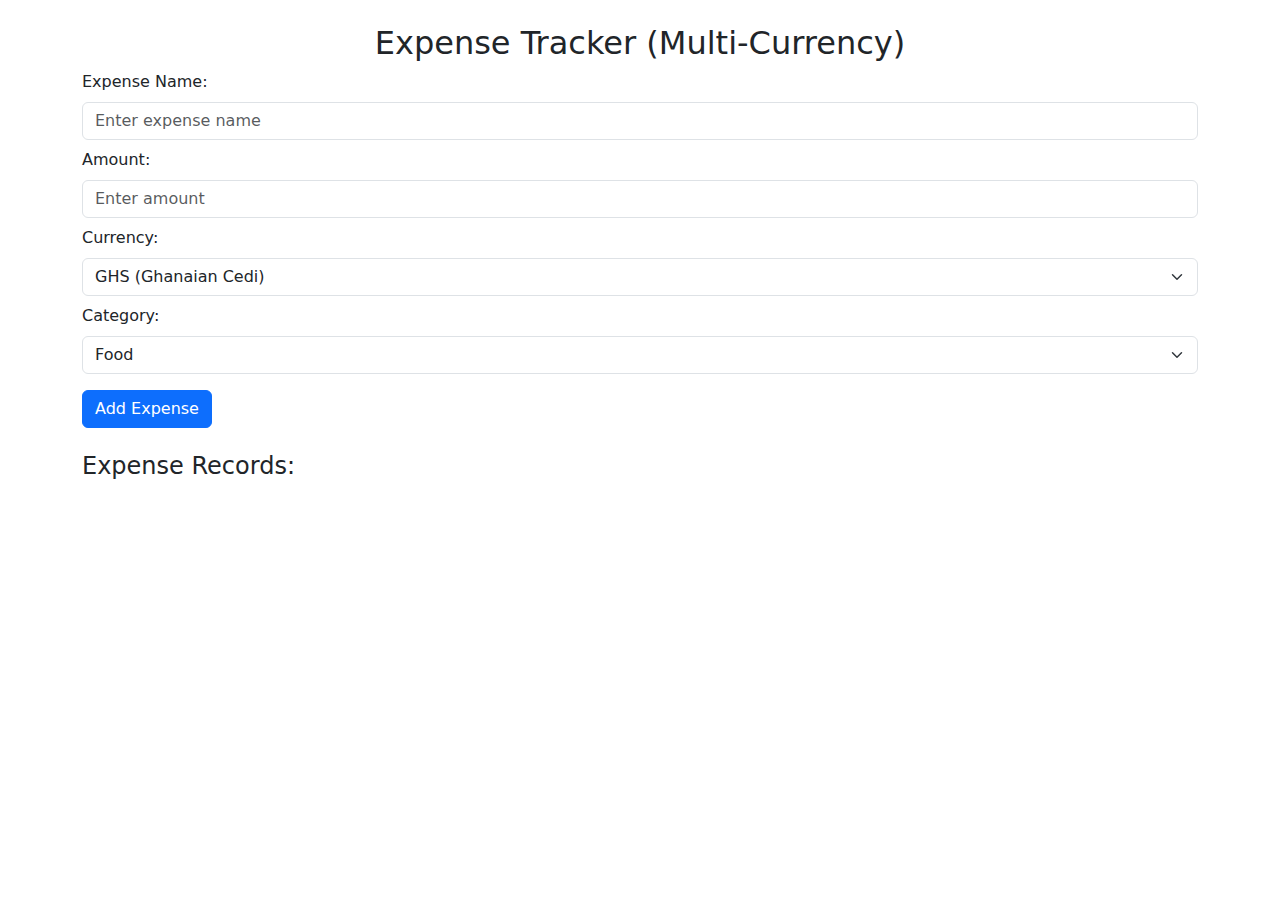
<file: test.html>
<!DOCTYPE html>
<html lang="en">

<head>
    <meta charset="UTF-8">
    <meta name="viewport" content="width=device-width, initial-scale=1">
    <title>Expense Tracker with Multi-Currency</title>
    <link href="https://cdn.jsdelivr.net/npm/bootstrap@5.3.0/dist/css/bootstrap.min.css" rel="stylesheet">
    <style>
        .category-badge {
            padding: 5px 10px;
            border-radius: 8px;
            color: white;
            margin-right: 5px;
        }
    </style>
</head>

<script>
    // Load Google Charts for Expense Visualization
google.charts.load('current', { packages: ['corechart'] });
google.charts.setOnLoadCallback(updateExpenseCharts);

// =============== Expense Tracking Functions ===============

// Initialize expenses array from localStorage
let expenses = JSON.parse(localStorage.getItem('expenses')) || [];
const apiKey = '04a7249b239018478c703abd'; // Ensure API Key is valid
const baseCurrency = 'GHS';
let conversionRates = JSON.parse(localStorage.getItem("conversionRates")) || {};

// Fetch live conversion rates and store them
async function fetchConversionRates(retry = false) {
    try {
        console.log("Fetching currency conversion rates...");

        const response = await fetch(`https://v6.exchangerate-api.com/v6/${apiKey}/latest/${baseCurrency}`);
        const data = await response.json();

        if (data.result === "success") {
            conversionRates = data.conversion_rates;
            localStorage.setItem("conversionRates", JSON.stringify(conversionRates));
            console.log("✅ Conversion Rates Updated:", conversionRates);
        } else {
            throw new Error("Failed to fetch conversion rates.");
        }
    } catch (error) {
        console.error("❌ Error fetching conversion rates:", error);

        if (!retry) {
            console.log("🔄 Retrying currency conversion fetch...");
            setTimeout(() => fetchConversionRates(true), 2000); // Retry after 2 seconds
        } else {
            showToast("⚠️ Unable to fetch conversion rates. Try again later.", "danger");
        }
    }
}

// Ensure Rates Load Before Adding an Expense
async function ensureConversionRates() {
    if (!Object.keys(conversionRates).length) {
        await fetchConversionRates();
    }
}

// Function to add a new expense
async function addExpense(event) {
    event.preventDefault();
    await ensureConversionRates(); // Ensure rates are available before proceeding

    const name = document.getElementById('expenseName').value.trim();
    const amount = parseFloat(document.getElementById('expenseAmount').value);
    const currency = document.getElementById('expenseCurrency') ? document.getElementById('expenseCurrency').value : 'GHS';
    const category = document.getElementById('expenseCategory').value;

    if (!name || isNaN(amount) || amount <= 0) {
        showToast('⚠️ Please enter valid expense details.', 'danger');
        return;
    }

    if (!conversionRates[currency]) {
        showToast("⚠️ Currency conversion rates not available. Try again later.", "danger");
        return;
    }

    // Convert to GH₵
    const convertedAmount = amount / conversionRates[currency];

    const newExpense = {
        id: Date.now(),
        name,
        amount,
        currency,
        category,
        convertedAmount,
        date: new Date().toISOString() // ✅ Ensure valid timestamp
    };

    expenses.push(newExpense);
    localStorage.setItem('expenses', JSON.stringify(expenses));

    updateExpenseUI();
    document.getElementById('expenseForm').reset();

    showToast("✅ Expense added successfully!", "success");
}

// Function to show Bootstrap Toast notifications
function showToast(message, type = "danger") {
    let toastEl = document.getElementById("expenseToast");
    let toastBody = toastEl.querySelector(".toast-body");

    toastBody.textContent = message;
    toastEl.classList.remove("bg-danger", "bg-success");
    toastEl.classList.add(type === "success" ? "bg-success" : "bg-danger");

    let toast = new bootstrap.Toast(toastEl);
    toast.show();
}

// Delay to allow other scripts to load before initializing
window.onload = function () {
    setTimeout(() => {
        console.log("⏳ Initializing application...");
        fetchConversionRates();
        loadRecurringExpenses();
        checkAndLogRecurringExpenses();
        console.log("✅ Application initialized!");
    }, 1000); // 1-second delay
};

</script>

<script>
    
// =============== Expense Limits Handling ===============

// Function to load saved limits from localStorage
function loadLimits() {
    const monthlyLimit = localStorage.getItem("monthlyLimit") || "";
    const categoryLimits = JSON.parse(localStorage.getItem("categoryLimits")) || {};

    document.getElementById("monthlyLimit").value = monthlyLimit;

    // Populate category limit inputs
    const categories = ["Food", "Transport", "Health", "Credit"];
    const categoryLimitInputs = document.getElementById("categoryLimitInputs");
    categoryLimitInputs.innerHTML = "";

    categories.forEach(category => {
        const inputDiv = document.createElement("div");
        inputDiv.classList.add("mb-2");

        inputDiv.innerHTML = `
            <label class="form-label">${category}</label>
            <input type="number" class="form-control category-limit" data-category="${category}" 
                   placeholder="Set limit for ${category}" value="${categoryLimits[category] || ''}" min="0">
        `;

        categoryLimitInputs.appendChild(inputDiv);
    });
}

// Function to save limits
function saveLimits() {
    const monthlyLimit = document.getElementById("monthlyLimit").value;
    const categoryInputs = document.querySelectorAll(".category-limit");

    let categoryLimits = {};
    categoryInputs.forEach(input => {
        const category = input.getAttribute("data-category");
        const limit = parseFloat(input.value);
        if (!isNaN(limit)) {
            categoryLimits[category] = limit;
        }
    });

    // Save to localStorage
    localStorage.setItem("monthlyLimit", monthlyLimit);
    localStorage.setItem("categoryLimits", JSON.stringify(categoryLimits));

    showToast("✅ Expense limits saved successfully!", "success");
}

// Function to check limits and display warnings
function checkLimits() {
    const expenses = JSON.parse(localStorage.getItem("expenses")) || [];
    const monthlyLimit = parseFloat(localStorage.getItem("monthlyLimit")) || 0;
    const categoryLimits = JSON.parse(localStorage.getItem("categoryLimits")) || {};

    let totalSpent = 0;
    let categorySpent = {};
    let warnings = [];

    expenses.forEach(exp => {
        totalSpent += parseFloat(exp.amount);
        categorySpent[exp.category] = (categorySpent[exp.category] || 0) + parseFloat(exp.amount);
    });

    // Check monthly limit
    if (monthlyLimit > 0 && totalSpent > monthlyLimit) {
        warnings.push(`⚠️ You have exceeded your monthly budget cap of GH₵${monthlyLimit}!`);
    }

    // Check category limits
    for (const category in categoryLimits) {
        if (categorySpent[category] && categorySpent[category] > categoryLimits[category]) {
            warnings.push(`⚠️ You have exceeded your ${category} budget of GH₵${categoryLimits[category]}!`);
        }
    }

    // Display warnings
    const warningDiv = document.getElementById("limitWarnings");
    warningDiv.innerHTML = "";

    if (warnings.length > 0) {
        warnings.forEach(msg => {
            const warningElement = document.createElement("div");
            warningElement.classList.add("alert", "alert-warning", "mt-2");
            warningElement.innerHTML = msg;
            warningDiv.appendChild(warningElement);
        });
    }
}

// Function to show Bootstrap Toast notifications
function showToast(message, type = "danger") {
    let toastEl = document.getElementById("expenseToast");
    let toastBody = toastEl.querySelector(".toast-body");

    toastBody.textContent = message;
    toastEl.classList.remove("bg-danger", "bg-success");
    toastEl.classList.add(type === "success" ? "bg-success" : "bg-danger");

    let toast = new bootstrap.Toast(toastEl);
    toast.show();
}

// Initialize on page load
window.onload = function () {
    loadLimits(); 
    setTimeout(checkLimits, 500); // Delay to allow other scripts to load
    fetchConversionRates(); // Ensure currency rates are fetched properly
};

</script>


<body class="container mt-4">

    <h2 class="text-center">Expense Tracker (Multi-Currency)</h2>

    <!-- Expense Form -->
    <div class="mb-4">
        <label for="expenseName" class="form-label">Expense Name:</label>
        <input type="text" id="expenseName" class="form-control" placeholder="Enter expense name">

        <label for="expenseAmount" class="form-label mt-2">Amount:</label>
        <input type="number" id="expenseAmount" class="form-control" placeholder="Enter amount">

        <label for="expenseCurrency" class="form-label mt-2">Currency:</label>
        <select id="expenseCurrency" class="form-select">
            <option value="USD">USD (US Dollar)</option>
            <option value="EUR">EUR (Euro)</option>
            <option value="GBP">GBP (British Pound)</option>
            <option value="GHS" selected>GHS (Ghanaian Cedi)</option>
            <option value="NGN">NGN (Nigerian Naira)</option>
            <option value="CAD">CAD (Canadian Dollar)</option>
            <option value="INR">INR (Indian Rupee)</option>
            <option value="ZAR">ZAR (South African Rand)</option>
            <option value="JPY">JPY (Japanese Yen)</option>
        </select>

        <label for="expenseCategory" class="form-label mt-2">Category:</label>
        <select id="expenseCategory" class="form-select">
            <option value="Food">Food</option>
            <option value="Transport">Transport</option>
            <option value="Rent">Rent</option>
            <option value="Other">Other</option>
        </select>

        <button class="btn btn-primary mt-3" onclick="addExpense()">Add Expense</button>
    </div>

    <!-- Expense List -->
    <h4>Expense Records:</h4>
    <div id="expenseList"></div>

    <script>
        const expenses = JSON.parse(localStorage.getItem('expenses')) || [];
        const apiKey = '04a7249b239018478c703abd';
        const baseCurrency = 'GHS';
        let conversionRates = {};

        // Fetch live conversion rates
        async function fetchConversionRates() {
            try {
                const response = await fetch(`https://v6.exchangerate-api.com/v6/${apiKey}/latest/${baseCurrency}`);
                const data = await response.json();
                if (data.result === "success") {
                    conversionRates = data.conversion_rates;
                    console.log("Conversion Rates:", conversionRates);
                } else {
                    alert("Failed to fetch conversion rates.");
                }
            } catch (error) {
                alert("Error fetching currency data.");
                console.error(error);
            }
        }

        // Display expenses
        function displayExpenses() {
            const expenseList = document.getElementById('expenseList');
            expenseList.innerHTML = '';

            if (expenses.length === 0) {
                expenseList.innerHTML = '<p>No expenses recorded yet.</p>';
                return;
            }

            expenses.forEach((expense, index) => {
                expenseList.innerHTML += `
                    <div class="d-flex justify-content-between align-items-center mt-2 border p-2">
                        <div>
                            <span class="category-badge" style="background-color: #007bff;">${expense.category}</span>
                            ${expense.name} - ${expense.amount} ${expense.currency}
                            <strong>(≈ GH₵${expense.convertedAmount.toFixed(2)})</strong>
                        </div>
                        <button class="btn btn-danger btn-sm" onclick="deleteExpense(${index})">Delete</button>
                    </div>`;
            });
        }

        // Add new expense
        async function addExpense() {
            const name = document.getElementById('expenseName').value.trim();
            const amount = parseFloat(document.getElementById('expenseAmount').value);
            const currency = document.getElementById('expenseCurrency').value;
            const category = document.getElementById('expenseCategory').value;

            if (!name || isNaN(amount) || amount <= 0) {
                alert('Please enter valid expense details.');
                return;
            }

            // Convert to GH₵ if needed
            const convertedAmount = (conversionRates[currency]) 
                ? amount / conversionRates[currency] 
                : amount;

            const newExpense = { name, amount, currency, category, convertedAmount };
            expenses.push(newExpense);

            // Save to localStorage
            localStorage.setItem('expenses', JSON.stringify(expenses));
            displayExpenses();

            // Clear form fields
            document.getElementById('expenseName').value = '';
            document.getElementById('expenseAmount').value = '';
        }

        // Delete expense
        function deleteExpense(index) {
            if (confirm('Are you sure you want to delete this expense?')) {
                expenses.splice(index, 1);
                localStorage.setItem('expenses', JSON.stringify(expenses));
                displayExpenses();
            }
        }

        // Initialize app
        window.onload = async () => {
            await fetchConversionRates();
            displayExpenses();
        };
    </script>

</body>

</html>
</file>
